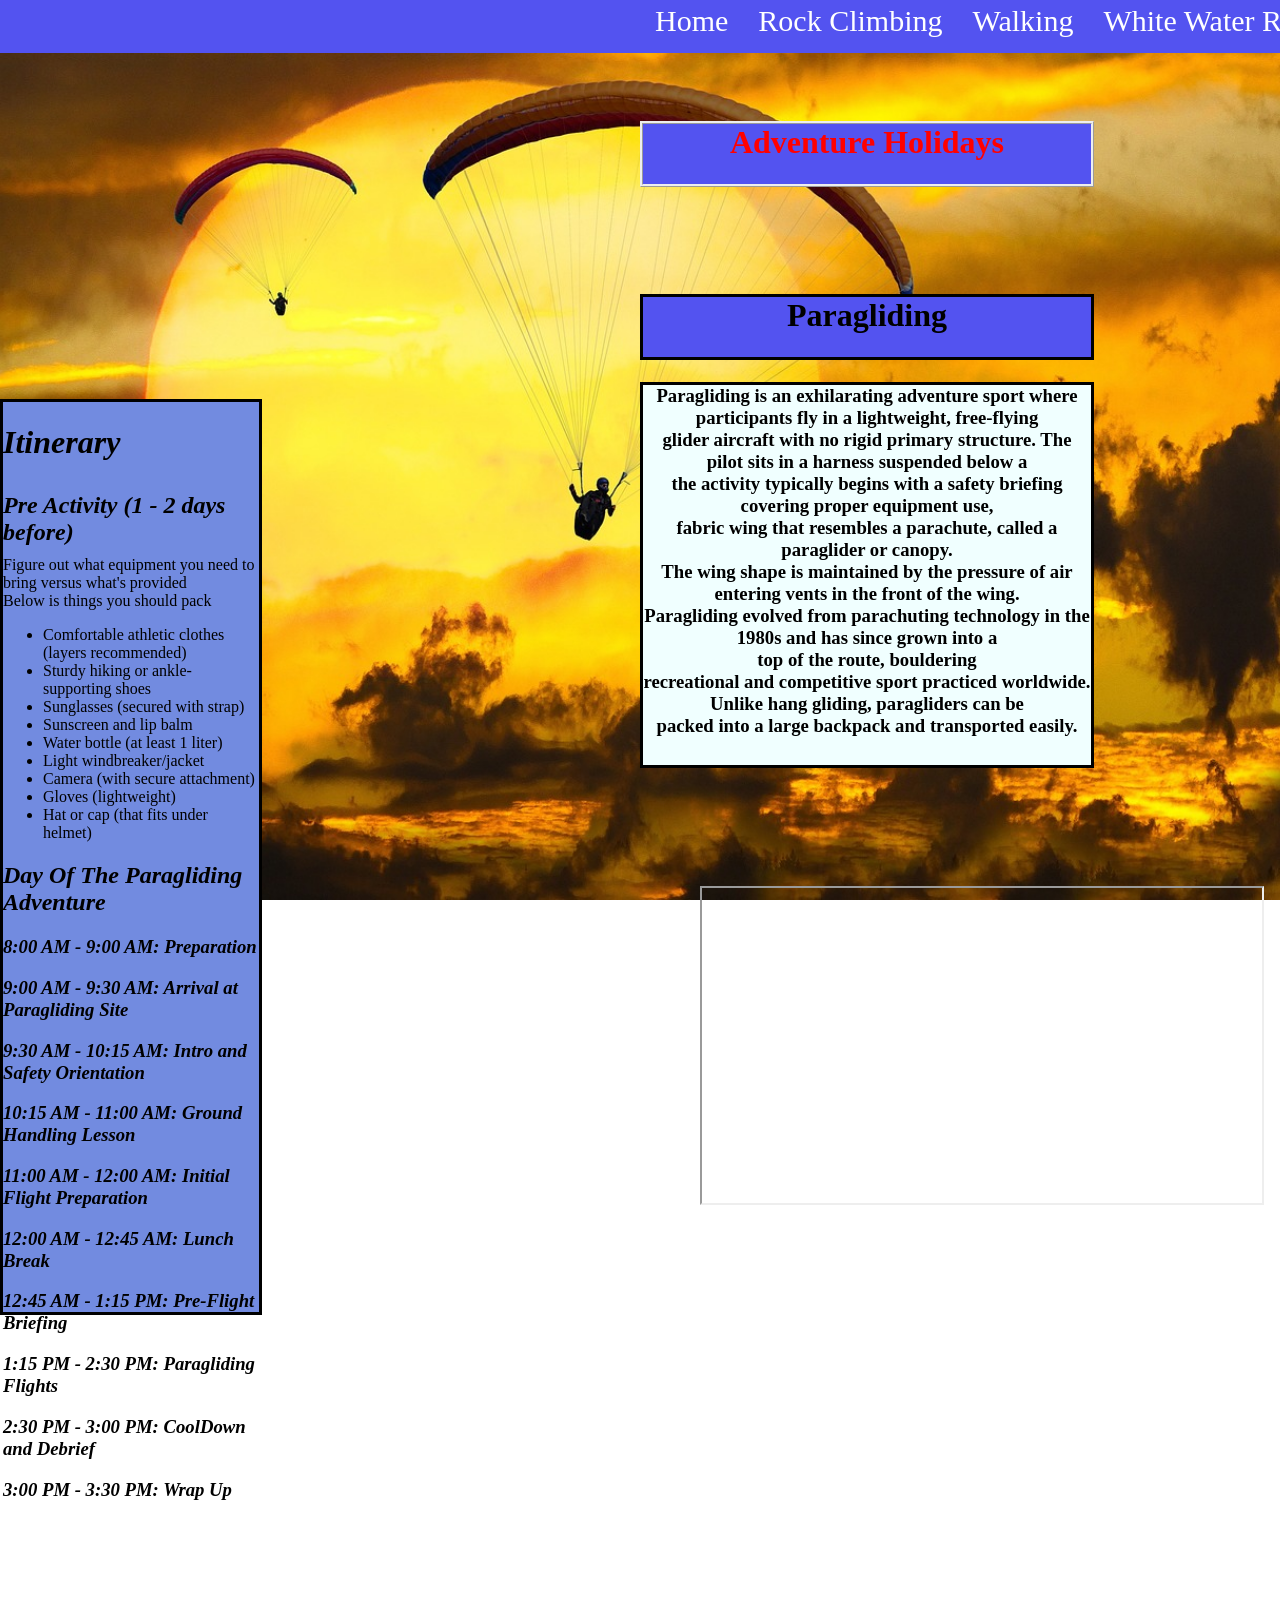
<file: ParaglidingPage.html>
<!doctype html>
<html lang="en">
<head> 
<meta charset="utf-8">
<meta name="description" content="Free Web tutorials">
<meta name="viewport" content="width=device-width, initial-scale=1.0">
<link rel="stylesheet" href="Para.css"> <!-- Link to external CSS file for styling -->
<title> Paragliding </title>
</head>

<body> 
    <!-- Main title of the page -->
    <h1 Class="Title"> Adventure Holidays </h1>

    <!-- Navigation menu with links to different pages -->
    <nav class="Navbar"> 
      <ul>
        <li><a href="index.html"> Home </a></li>
        <li><a href="RockClimbingPage.html"> Rock Climbing </a></li>
        <li><a href="Walking.html"> Walking </a></li>
        <li><a href="WhiteWaterRafting.html"> White Water Rafting </a></li>
      </ul>
    </nav>

    <!-- Section title for Paragliding -->
    <h1 Class="N"> Paragliding </h1>

    <!-- Description of the Paragliding activity -->
    <h3 Class="Info">
        Paragliding is an exhilarating adventure sport where participants fly in a lightweight, free-flying <br> 
        glider aircraft with no rigid primary structure. The pilot sits in a harness suspended below a <br>
        the activity typically begins with a safety briefing covering proper equipment use, <br>
        fabric wing that resembles a parachute, called a paraglider or canopy. <br>
        The wing shape is maintained by the pressure of air entering vents in the front of the wing.<br>
        Paragliding evolved from parachuting technology in the 1980s and has since grown into a <br>
        top of the route, bouldering <br> recreational and competitive sport practiced worldwide. <br>
        Unlike hang gliding, paragliders can be <br> packed into a large backpack and transported easily.
    </h3>

    <!-- Embedded YouTube video of Paragliding -->
    <iframe class="Vid" width="560" height="315" src="https://www.youtube.com/embed/LY_OtWaZBVc?si=NkZOc1FmyzRVtVa5" title="YouTube video player" allow="accelerometer; autoplay; clipboard-write; encrypted-media; gyroscope; picture-in-picture; web-share" referrerpolicy="strict-origin-when-cross-origin" allowfullscreen></iframe>

    <!-- Section for Itinerary details -->
    <div Class="Itinerary">
        <h1 Class="IT"> Itinerary </h1>

        <!-- Pre-activity preparation information -->
        <h2 Class="Pre"> Pre Activity (1 - 2 days before) </h2> 
        <p class="infobefore"> Figure out what equipment you need to bring versus what's provided <br> Below is things you should pack </p>

        <!-- List of items to pack -->
        <div class="Pack"> 
            <ul>
                <li> Comfortable athletic clothes (layers recommended) </li>
                <li> Sturdy hiking or ankle-supporting shoes </li>
                <li> Sunglasses (secured with strap)</li>
                <li> Sunscreen and lip balm </li>
                <li> Water bottle (at least 1 liter)</li>
                <li> Light windbreaker/jacket</li>
                <li> Camera (with secure attachment)</li>
                <li> Gloves (lightweight)</li>
                <li> Hat or cap (that fits under helmet)</li>
            </ul>
        </div>

        <!-- Day-of itinerary for the paragliding adventure -->
        <div Class="Day">
            <h2> Day Of The Paragliding Adventure </h2>

            <!-- Timed events during the paragliding day -->
            <h3> 8:00 AM - 9:00 AM: Preparation </h3>
            <h3> 9:00 AM - 9:30 AM: Arrival at Paragliding Site </h3>
            <h3> 9:30 AM - 10:15 AM: Intro and Safety Orientation </h3>
            <h3> 10:15 AM - 11:00 AM: Ground Handling Lesson</h3>
            <h3> 11:00 AM - 12:00 AM: Initial Flight Preparation</h3>
            <h3> 12:00 AM - 12:45 AM: Lunch Break </h3>
            <h3> 12:45 AM - 1:15 PM: Pre-Flight Briefing</h3>
            <h3> 1:15 PM - 2:30 PM: Paragliding Flights </h3>
            <h3> 2:30 PM - 3:00 PM: CoolDown and Debrief </h3>
            <h3> 3:00 PM - 3:30 PM: Wrap Up </h3>
        </div>
    </div>

    <!-- Booking form for the paragliding activity -->
    <div class="container">
        <form action="action_page.php"> </form>

        <!-- Date selection input -->
        <div class="date">
            <label for="DateOf"> Date of the booking</label>
            <input type="date" id="DateOf" name="date">
        </div>

        <!-- Number of people input -->
        <div class="Amount"> 
            <label for="people"> Amount of people </label>
            <input type="number" id="people" name="people" min="1" max="8" value="1" required>
        </div>

        <!-- Submit button -->
        <div class="sub">
            <input type="submit" value="Submit">
        </div>
    </div>
</body>
</html>
</file>
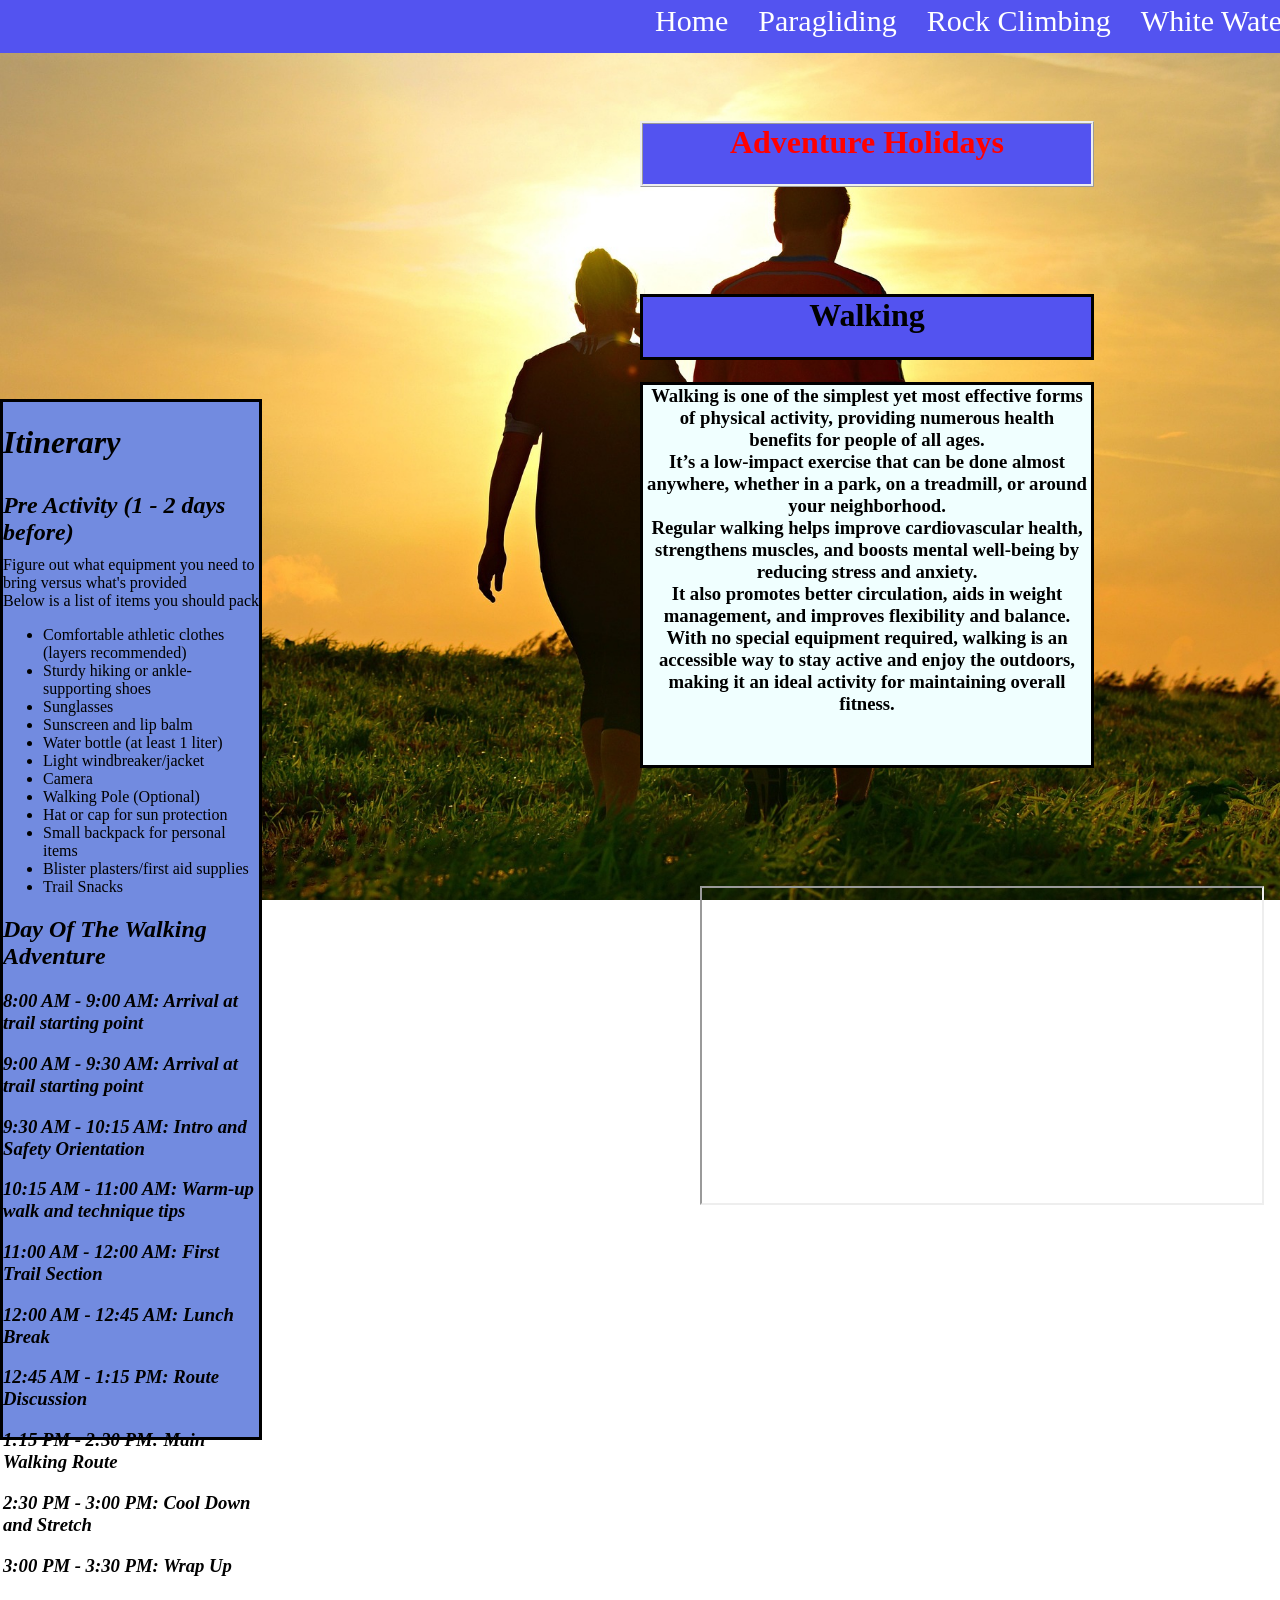
<file: Walking.html>
<!doctype html>
<html lang="en">
<head> 
<meta charset="utf-8">
<meta name="description" content="Free Web tutorials">
<meta name="viewport" content="width=device-width, initial-scale=1.0">
<link rel="stylesheet" href="Walk.css"> <!-- Link to external CSS file for styling -->

<title> Walking </title>
</head>

<body> 
    <!-- Main title of the page -->
    <h1 Class="Title"> Adventure Holidays </h1>

    <!-- Navigation menu with links to different pages -->
    <nav class="Navbar">
      <ul>
        <li><a href="index.html"> Home </a></li>
        <li><a href="ParaglidingPage.html"> Paragliding </a></li>
        <li><a href="RockClimbingPage.html"> Rock Climbing </a></li>
        <li><a href="WhiteWaterRafting.html"> White Water Rafting </a></li>
      </ul>
    </nav>

    <!-- Section title for Walking -->
    <h1 Class="N"> Walking </h1>

    <!-- Description of the Walking activity -->
    <h3 Class="Info">
        Walking is one of the simplest yet most effective forms of physical activity, providing numerous health <br> 
        benefits for people of all ages. <br> It’s a low-impact exercise that can be done almost anywhere, whether in a park, on a treadmill, or around your neighborhood. <br> 
        Regular walking helps improve cardiovascular health, strengthens muscles, and boosts mental well-being by reducing stress and anxiety. <br>
        It also promotes better circulation, aids in weight management, and improves flexibility and balance. <br>
        With no special equipment required, walking is an accessible way to stay active and enjoy the outdoors, making it an ideal activity for maintaining overall fitness.
    </h3>

    <!-- Embedded YouTube video about Walking -->
    <iframe class="Vid" width="560" height="315" src="https://www.youtube.com/embed/sm2cpS_PcTU?si=CElh5VEnZrt7kkIC" title="YouTube video player" allow="accelerometer; autoplay; clipboard-write; encrypted-media; gyroscope; picture-in-picture; web-share" referrerpolicy="strict-origin-when-cross-origin" allowfullscreen></iframe>

    <!-- Itinerary section for Walking -->
    <div Class="Itinerary">
        <h1 Class="IT"> Itinerary </h1>

        <!-- Pre-activity preparation information -->
        <h2 Class="Pre"> Pre Activity (1 - 2 days before) </h2>
        <p class="infobefore"> Figure out what equipment you need to bring versus what's provided <br> Below is a list of items you should pack </p>

        <!-- List of items to pack for the walking activity -->
        <div class="Pack">
            <ul>
                <li> Comfortable athletic clothes (layers recommended) </li>
                <li> Sturdy hiking or ankle-supporting shoes </li>
                <li> Sunglasses </li>
                <li> Sunscreen and lip balm </li>
                <li> Water bottle (at least 1 liter) </li>
                <li> Light windbreaker/jacket </li>
                <li> Camera </li>
                <li> Walking Pole (Optional) </li>
                <li> Hat or cap for sun protection </li>
                <li> Small backpack for personal items </li>
                <li> Blister plasters/first aid supplies </li>
                <li> Trail Snacks </li>
            </ul>
        </div>

        <!-- Day-of itinerary for the walking adventure -->
        <div Class="Day">
            <h2> Day Of The Walking Adventure </h2>

            <!-- Timed events during the walking day -->
            <h3> 8:00 AM - 9:00 AM: Arrival at trail starting point </h3>
            <h3> 9:00 AM - 9:30 AM: Arrival at trail starting point </h3>
            <h3> 9:30 AM - 10:15 AM: Intro and Safety Orientation </h3>
            <h3> 10:15 AM - 11:00 AM: Warm-up walk and technique tips </h3>
            <h3> 11:00 AM - 12:00 AM: First Trail Section </h3>
            <h3> 12:00 AM - 12:45 AM: Lunch Break </h3>
            <h3> 12:45 AM - 1:15 PM: Route Discussion </h3>
            <h3> 1:15 PM - 2:30 PM: Main Walking Route </h3>
            <h3> 2:30 PM - 3:00 PM: Cool Down and Stretch </h3>
            <h3> 3:00 PM - 3:30 PM: Wrap Up </h3>
        </div>
    </div>

    <!-- Booking form for the walking activity -->
    <div class="container">
        <form action="action_page.php"> </form>

        <!-- Date selection input -->
        <div class="date">
            <label for="DateOf"> Date of the booking</label>
            <input type="date" id="DateOf" name="date">
        </div>

        <!-- Number of people input -->
        <div class="Amount"> 
            <label for="people"> Amount of people </label>
            <input type="number" id="people" name="people" min="1" max="8" value="1" required>
        </div>

        <!-- Submit button -->
        <div class="sub">
            <input type="submit" value="Submit">
        </div>
    </div>
</body>
</html>
</file>
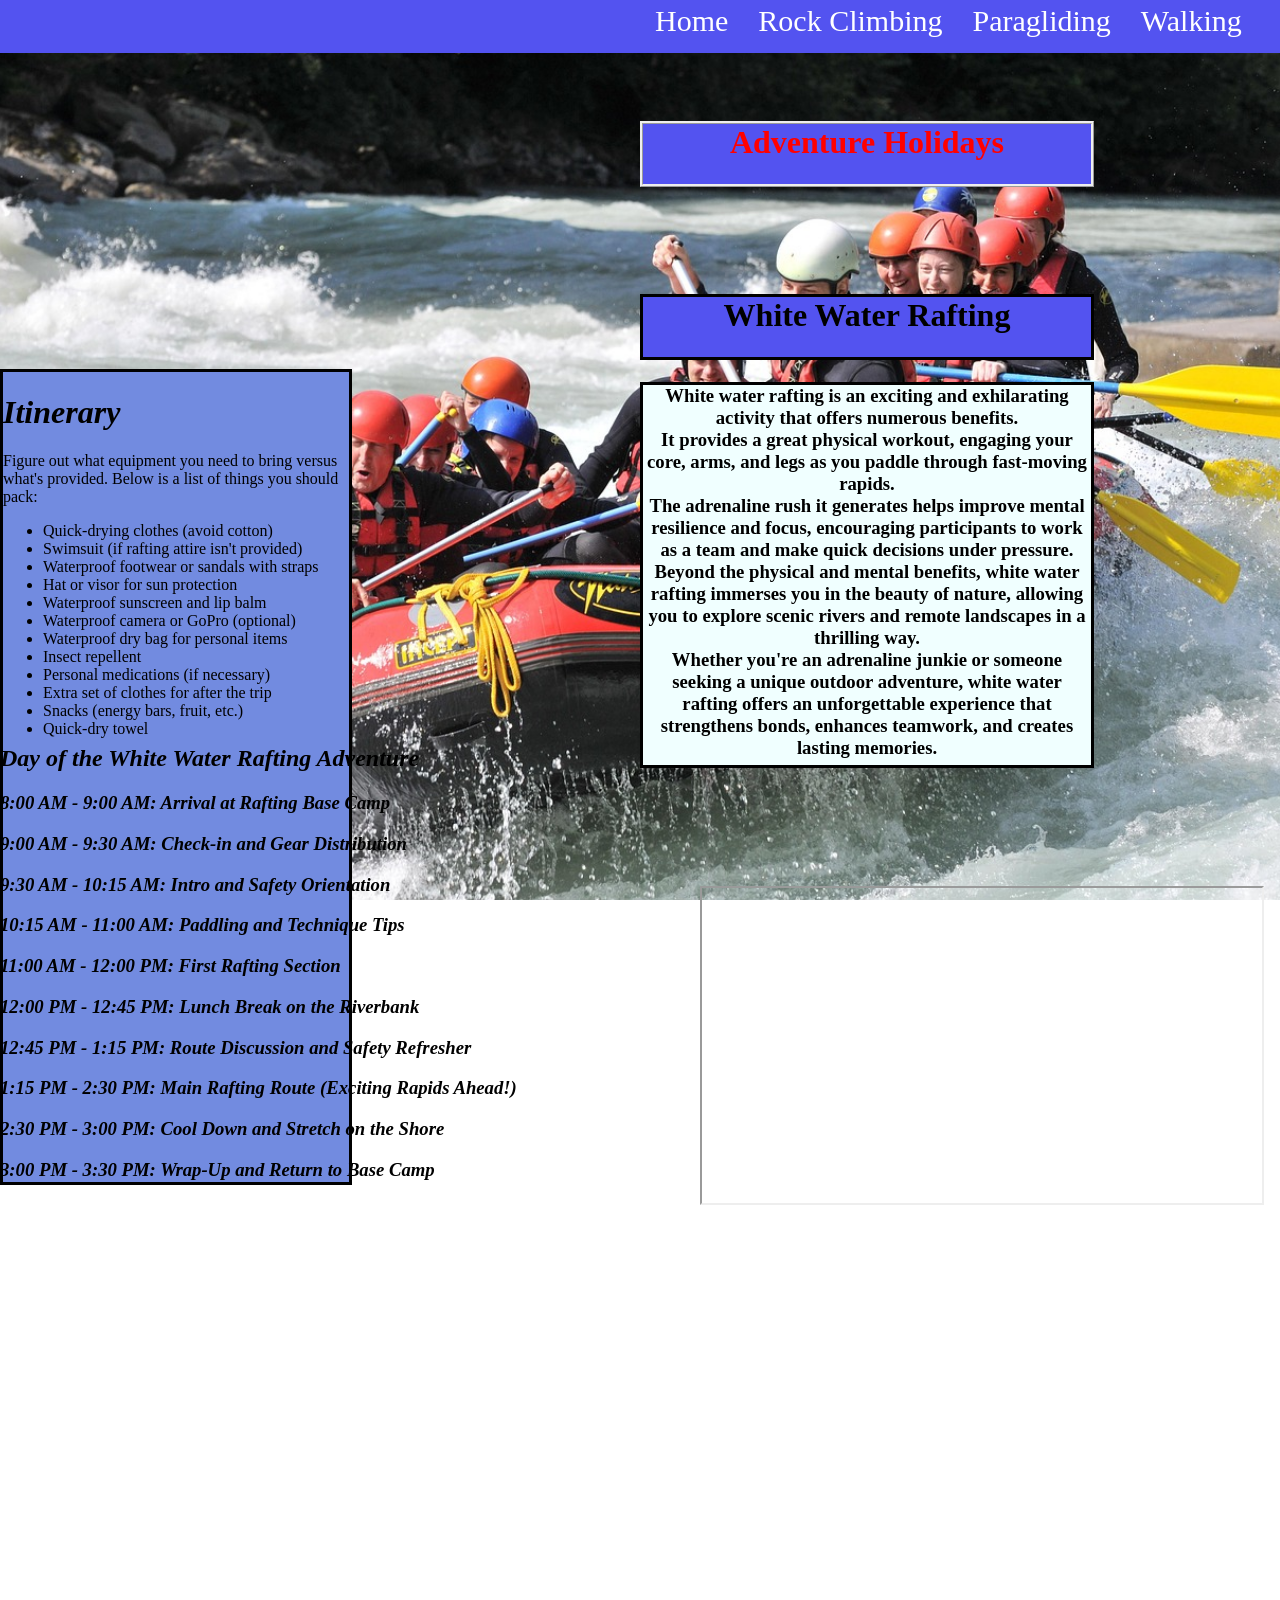
<file: WhiteWaterRafting.html>
<!doctype html>
<html lang="en">
<head> 
<meta charset="utf-8">
<meta name="description" content="Free Web tutorials">
<meta name="viewport" content="width=device-width, initial-scale=1.0">
<link rel="stylesheet" href="White.css"> <!-- Link to external CSS file for styling -->
<title> White Water Rafting </title>
</head>

<body> 
    <!-- Main title of the page -->
    <h1 Class="Title"> Adventure Holidays </h1>

    <!-- Navigation menu with links to different pages -->
    <nav class="Navbar">
      <ul>
        <li><a href="index.html"> Home </a></li>
        <li><a href="RockClimbingPage.html"> Rock Climbing </a></li>
        <li><a href="ParaglidingPage.html"> Paragliding </a></li>
        <li><a href="Walking.html"> Walking </a></li>
      </ul>
    </nav>

    <!-- Section title for White Water Rafting -->
    <h1 Class="N"> White Water Rafting </h1>

    <!-- Description of the White Water Rafting activity -->
    <h3 Class="Info">
        White water rafting is an exciting and exhilarating activity that offers numerous benefits. <br>
        It provides a great physical workout, engaging your core, arms, and legs as you paddle through fast-moving rapids. <br>
        The adrenaline rush it generates helps improve mental resilience and focus, encouraging participants to work as a team and make quick decisions under pressure. <br>
        Beyond the physical and mental benefits, white water rafting immerses you in the beauty of nature, allowing you to explore scenic rivers and remote landscapes in a thrilling way. <br>
        Whether you're an adrenaline junkie or someone seeking a unique outdoor adventure, white water rafting offers an unforgettable experience that strengthens bonds, enhances teamwork, and creates lasting memories.
    </h3>

    <!-- Embedded YouTube video about White Water Rafting -->
    <iframe class="Vid" width="560" height="315" src="https://www.youtube.com/embed/WHeRX8IrqMw?si=wbJ75M5AJFWi2OPn" title="YouTube video player" allow="accelerometer; autoplay; clipboard-write; encrypted-media; gyroscope; picture-in-picture; web-share" referrerpolicy="strict-origin-when-cross-origin" allowfullscreen></iframe>

    <!-- Itinerary section for White Water Rafting -->
    <div Class="Itinerary">
        <h1 Class="IT"> Itinerary </h1>

        <!-- Pre-activity preparation information -->
        <p class="infobefore">Figure out what equipment you need to bring versus what's provided. Below is a list of things you should pack:</p>
        
        <!-- List of items to pack for the rafting activity -->
        <div class="Pack">
            <ul>
                <li>Quick-drying clothes (avoid cotton)</li>
                <li>Swimsuit (if rafting attire isn't provided)</li>
                <li>Waterproof footwear or sandals with straps</li>
                <li>Hat or visor for sun protection</li>
                <li>Waterproof sunscreen and lip balm</li>
                <li>Waterproof camera or GoPro (optional)</li>
                <li>Waterproof dry bag for personal items</li>
                <li>Insect repellent</li>
                <li>Personal medications (if necessary)</li>
                <li>Extra set of clothes for after the trip</li>
                <li>Snacks (energy bars, fruit, etc.)</li>
                <li>Quick-dry towel</li>
            </ul>
        </div>

    </div>

    <!-- Day-of itinerary for the white water rafting adventure -->
    <div class="Day">
        <h2> Day of the White Water Rafting Adventure </h2>

        <!-- Timed events during the rafting day -->
        <h3> 8:00 AM - 9:00 AM: Arrival at Rafting Base Camp </h3>
        <h3> 9:00 AM - 9:30 AM: Check-in and Gear Distribution </h3>
        <h3> 9:30 AM - 10:15 AM: Intro and Safety Orientation </h3>
        <h3> 10:15 AM - 11:00 AM: Paddling and Technique Tips </h3>
        <h3> 11:00 AM - 12:00 PM: First Rafting Section </h3>
        <h3> 12:00 PM - 12:45 PM: Lunch Break on the Riverbank </h3>
        <h3> 12:45 PM - 1:15 PM: Route Discussion and Safety Refresher </h3>
        <h3> 1:15 PM - 2:30 PM: Main Rafting Route (Exciting Rapids Ahead!) </h3>
        <h3> 2:30 PM - 3:00 PM: Cool Down and Stretch on the Shore </h3>
        <h3> 3:00 PM - 3:30 PM: Wrap-Up and Return to Base Camp </h3>
    </div>

    <!-- Booking form for the rafting activity -->
    <div class="container">
        <form action="action_page.php"> </form>

        <!-- Date selection input -->
        <div class="date">
            <label for="DateOf"> Date of the booking</label>
            <input type="date" id="DateOf" name="date">
        </div>

        <!-- Number of people input -->
        <div class="Amount">
            <label for="people"> Amount of people </label>
            <input type="number" id="people" name="people" min="1" max="8" value="1" required>
        </div>

        <!-- Submit button -->
        <div class="sub">
            <input type="submit" value="Submit">
        </div>
    </div>

</body>
</html>
</file>
<file: Para.css>
/* Title Styling */
.Title {
    text-align: center;
    font-family: Georgia;
    color: red;
    border-style: ridge;
    max-width: 35%;
    position: relative;
    left: 640px;
    background-color: rgb(83, 83, 240);
    height: 60px;
    top: 100px;
}

/* Body Styling */
body {
    margin: 0px;
    padding: 0px;
}

/* Heading Styling */
.N {
    text-align: center;
    font-family: Verdana;
    position: relative;
    top: 100px;
    border-style: solid;
    max-width: 35%;
    left: 640px;
    background-color: rgb(83, 83, 240);
    height: 60px;
}

/* Information Box Styling */
.Info {
    text-align: center;
    font-family: Verdana;
    position: relative;
    top: 100px;
    border-style: solid;
    max-width: 35%;
    left: 640px;
    background-color: azure;
    height: 380px;
}

/* Navbar Styling */
.Navbar {
    position: relative;
    bottom: 120px;
}

/* Navbar List Styling */
.Navbar ul {
    list-style-type: none;
    background-color: rgb(83, 83, 240);
    padding: 0px;
    margin: 0px;
    overflow: hidden;
}

/* Navbar List Item Styling */
.Navbar li {
    float: left;
    position: relative;
    left: 640px;
    font-size: 30px;
}

/* Navbar Link Styling */
.Navbar a {
    color: white;
    text-decoration: none;
    padding: 15px;
    display: block;
    text-align: center;
}

/* Navbar Hover Effect */
.Navbar a:hover {
    background-color: rgb(114, 139, 224);
}

/* Video Styling */
.Vid {
    position: relative;
    top: 200px;
    left: 700px;
}

/* Packing List Styling */
.Pack {
    position: relative;
    bottom: 800px;
}

/* Day Itinerary Styling */
.Day {
    position: relative;
    bottom: 800px;
    font-style: italic;
}

/* Background Image for the Page */
html {
    background: url(Imgs/PeopleParagliding.jpg) no-repeat center center fixed;
    -webkit-background-size: cover;
    -moz-background-size: cover;
    -o-background-size: cover;
    background-size: cover;
}

/* Itinerary Title Styling */
.IT {
    position: relative;
    bottom: 800px;
    font-style: italic;
}

/* Itinerary Styling */
.Itinerary {
    border-style: solid;
    max-width: 20%;
    position: relative;
    padding-top: 800px;
    bottom: 610px;
    max-height: 10px;
    background-color: rgb(114, 139, 224);
    padding-bottom: 100px;
}

/* Pre-Activity Text Styling */
.Pre {
    position: relative;
    bottom: 790px;
    font-style: italic;
}

/* Before Activity Information Styling */
.infobefore {
    position: relative;
    bottom: 800px;
}

/* Form Container Styling */
.container {
    border-style: solid;
    max-width: 20%;
    background-color: azure;
    position: relative;
    left: 1400px;
    bottom: 300px;
}

/* Date Picker Styling */
.date {
    row-gap: 100px;
    padding-bottom: 20px;
} 

/* Amount Input Styling */
.Amount {
    padding-bottom: 30px;
}
</file>
<file: Walk.css>
/* Title Styling */
.Title {
    text-align: center;
    font-family: Georgia;
    color: red;
    border-style: ridge;
    max-width: 35%;
    position: relative;
    left: 640px;
    background-color: rgb(83, 83, 240);
    height: 60px;
    top: 100px;
}

/* Body Styling */
body {
    margin: 0px;
    padding: 0px;
}

/* Heading Styling */
.N {
    text-align: center;
    font-family: Verdana;
    position: relative;
    top: 100px;
    border-style: solid;
    max-width: 35%;
    left: 640px;
    background-color: rgb(83, 83, 240);
    height: 60px;
}

/* Information Box Styling */
.Info {
    text-align: center;
    font-family: Verdana;
    position: relative;
    top: 100px;
    border-style: solid;
    max-width: 35%;
    left: 640px;
    background-color: azure;
    height: 380px;
}

/* Navbar Styling */
.Navbar {
    position: relative;
    bottom: 120px;
}

/* Navbar List Styling */
.Navbar ul {
    list-style-type: none;
    background-color: rgb(83, 83, 240);
    padding: 0px;
    margin: 0px;
    overflow: hidden;
}

/* Navbar List Item Styling */
.Navbar li {
    float: left;
    position: relative;
    left: 640px;
    font-size: 30px;
}

/* Navbar Link Styling */
.Navbar a {
    color: white;
    text-decoration: none;
    padding: 15px;
    display: block;
    text-align: center;
}

/* Navbar Hover Effect */
.Navbar a:hover {
    background-color: rgb(114, 139, 224);
}

/* Video Styling */
.Vid {
    position: relative;
    top: 200px;
    left: 700px;
}

/* Packing List Styling */
.Pack {
    position: relative;
    bottom: 800px;
}

/* Day Itinerary Styling */
.Day {
    position: relative;
    bottom: 800px;
    font-style: italic;
}

/* Background Image for the Page */
html { 
    background: url(Imgs/love-3694475_1920.jpg) no-repeat center center fixed;
    -webkit-background-size: cover;
    -moz-background-size: cover;
    -o-background-size: cover;
    background-size: cover;
}

/* Itinerary Title Styling */
.IT {
    position: relative;
    bottom: 800px;
    font-style: italic;
}

/* Itinerary Styling */
.Itinerary {
    border-style: solid;
    max-width: 20%;
    position: relative;
    padding-top: 800px;
    bottom: 610px;
    max-height: 10px;
    background-color: rgb(114, 139, 224);
    padding-bottom: 225px;
}

/* Pre-Activity Text Styling */
.Pre {
    position: relative;
    bottom: 790px;
    font-style: italic;
}

/* Before Activity Information Styling */
.infobefore {
    position: relative;
    bottom: 800px;
}

/* Form Container Styling */
.container {
    border-style: solid;
    max-width: 20%;
    background-color: azure;
    position: relative;
    left: 1400px;
    bottom: 300px;
}

/* Date Picker Styling */
.date {
    row-gap: 100px;
    padding-bottom: 20px;
} 

/* Amount Input Styling */
.Amount {
    padding-bottom: 30px;
}
</file>
<file: White.css>
/* Title Styling */
.Title {
    text-align: center;
    font-family: Georgia;
    color: red;
    border-style: ridge;
    max-width: 35%;
    position: relative;
    left: 640px;
    background-color: rgb(83, 83, 240);
    height: 60px;
    top: 100px;
}

/* Body Styling */
body {
    margin: 0px;
    padding: 0px;
}

/* Heading Styling */
.N {
    text-align: center;
    font-family: Verdana;
    position: relative;
    top: 100px;
    border-style: solid;
    max-width: 35%;
    left: 640px;
    background-color: rgb(83, 83, 240);
    height: 60px;
}

/* Information Box Styling */
.Info {
    text-align: center;
    font-family: Verdana;
    position: relative;
    top: 100px;
    border-style: solid;
    max-width: 35%;
    left: 640px;
    background-color: azure;
    height: 380px;
}

/* Navbar Styling */
.Navbar {
    position: relative;
    bottom: 120px;
}

/* Navbar List Styling */
.Navbar ul {
    list-style-type: none;
    background-color: rgb(83, 83, 240);
    padding: 0px;
    margin: 0px;
    overflow: hidden;
}

/* Navbar List Item Styling */
.Navbar li {
    float: left;
    position: relative;
    left: 640px;
    font-size: 30px;
}

/* Navbar Link Styling */
.Navbar a {
    color: white;
    text-decoration: none;
    padding: 15px;
    display: block;
    text-align: center;
}

/* Navbar Hover Effect */
.Navbar a:hover {
    background-color: rgb(114, 139, 224);
}

/* Video Styling */
.Vid {
    position: relative;
    top: 200px;
    left: 700px;
}

/* Packing List Styling */
.Pack {
    position: relative;
    bottom: 800px;
}

/* Day Itinerary Styling */
.Day {
    position: relative;
    bottom: 1100px;
    font-style: italic;
    margin: none;
}

/* Background Image for the Page */
html { 
    background: url(Imgs/WhiteRafting.jpg) no-repeat center center fixed;
    -webkit-background-size: cover;
    -moz-background-size: cover;
    -o-background-size: cover;
    background-size: cover;
}

/* Itinerary Title Styling */
.IT {
    position: relative;
    bottom: 800px;
    font-style: italic;
    margin: none;
}

/* Itinerary Styling */
.Itinerary {
    border-style: solid;
    max-width: 27%;
    position: relative;
    padding-top: 800px;
    bottom: 610px;
    max-height: 10px;
    background-color: rgb(114, 139, 224);
    bottom: 640px;
}

/* Pre-Activity Text Styling */
.Pre {
    position: relative;
    bottom: 790px;
    font-style: italic;
}

/* Before Activity Information Styling */
.infobefore {
    position: relative;
    bottom: 800px;
}

/* Form Container Styling */
.container {
    border-style: solid;
    max-width: 20%;
    background-color: azure;
    position: relative;
    left: 1400px;
    bottom: 300px;
}

/* Date Picker Styling */
.date {
    row-gap: 100px;
    padding-bottom: 20px;
} 

/* Amount Input Styling */
.Amount {
    padding-bottom: 30px;
}
</file>
